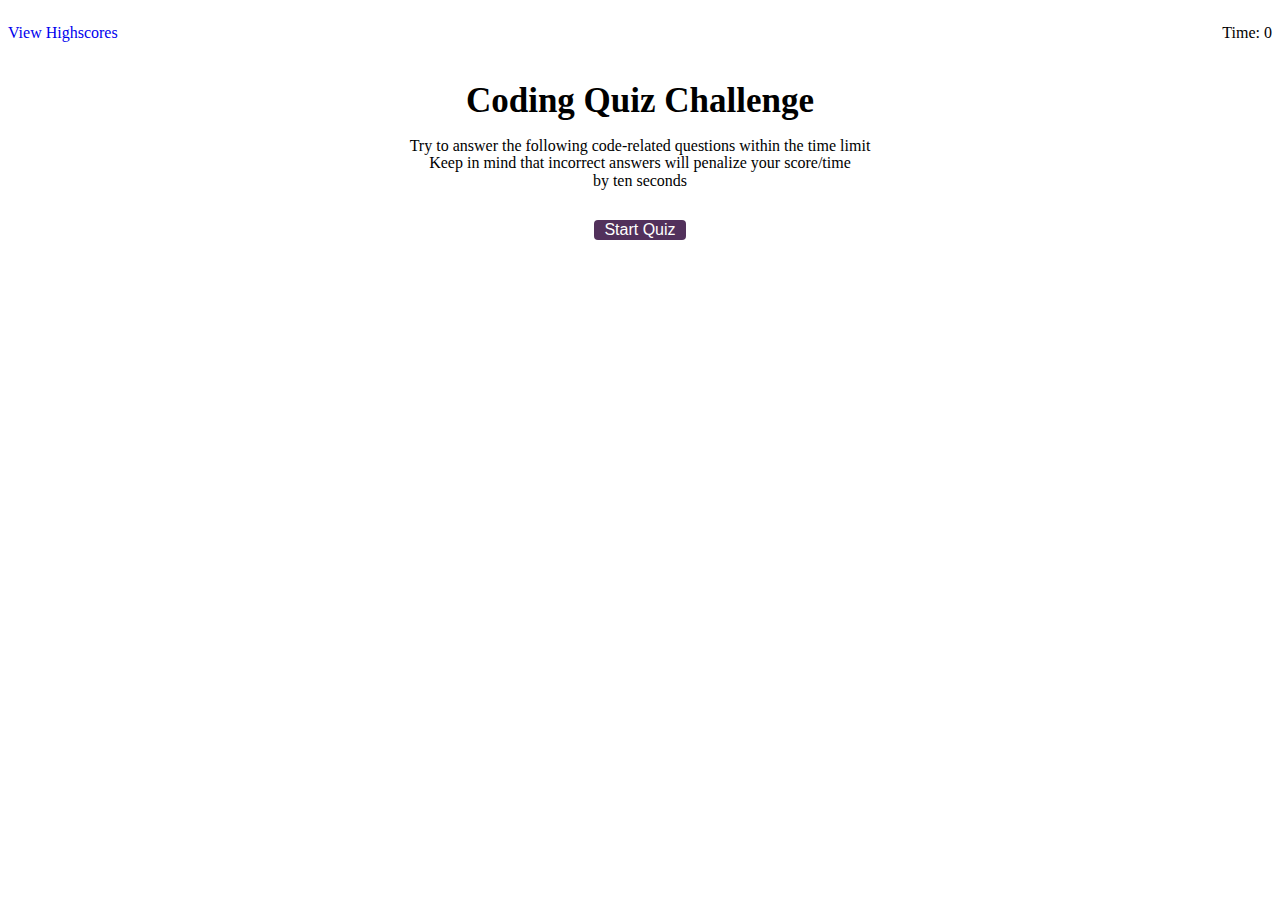
<file: index.html>
<!DOCTYPE html>
<html lang="en">
<head>
    <meta charset="UTF-8">
    <meta name="viewport" content="width=device-width, initial-scale=1.0">
    <meta http-equiv="X-UA-Compatible" content="IE=edge">
    <title>Code Quiz</title>
    <link rel="stylesheet" href="./assets/css/style.css">
</head>

<body>
    <header id="header-elements">
        <a class="high-scores" href="./highscores.html">View Highscores</a>
        <p id="time-countdown">Time: 0</p>
    </header>

    <main class="page-content" id="page-content">
        <!-- Beginning Screen -->
        <section class="start-screen" id="start-screen">
            <h1 class="screen-title">Coding Quiz Challenge</h1>

            <div class="screen-content" id="initial-content"> 
                <p>Try to answer the following code-related questions within the time limit</p>
                <p>Keep in mind that incorrect answers will penalize your score/time</p>
                <p>by ten seconds</p>
            </div>
            <br>

           <!-- <a class="btn" id="start-button" href="./quiz.html">Start Quiz</a> -->
            <button class="btn" id="start-button" type="button">Start Quiz</button>
            
        </section>

        <!-- Display the quiz questions -->
        <section class="quiz-questions" id="quiz-questions">
            <h1 class="question" id="question">Insert Question</h1>
            <ol class="question-list" id="question-list"></ol>
        </section>

        <!-- Display if answer was correct or wrong -->
        <section class="quiz-results" id="quiz-results">
            <p id="footer-content"></p>
        </section>

        <!-- End Screen -->
        <!-- <section class="end-screen">
            <h1 class="end-title">All done!</h1>
            <p>Your final score is <span>0</span></p>
            <div class="score-initials">
                <p>Enter initials: </p>

                <form id="task-form">
                    <div class="form-group">
                        <input type="text" name="initials" placeholder="" />
                    </div>
        
        
                    <div class="form-group">    
                        <button class="btn" id="save-initials" type="submit">Submit</button>
                    </div>
                </form>
            </div>
            
        </section> -->
    </main>

    <script src="./assets/js/script.js"></script>

</body>
</file>
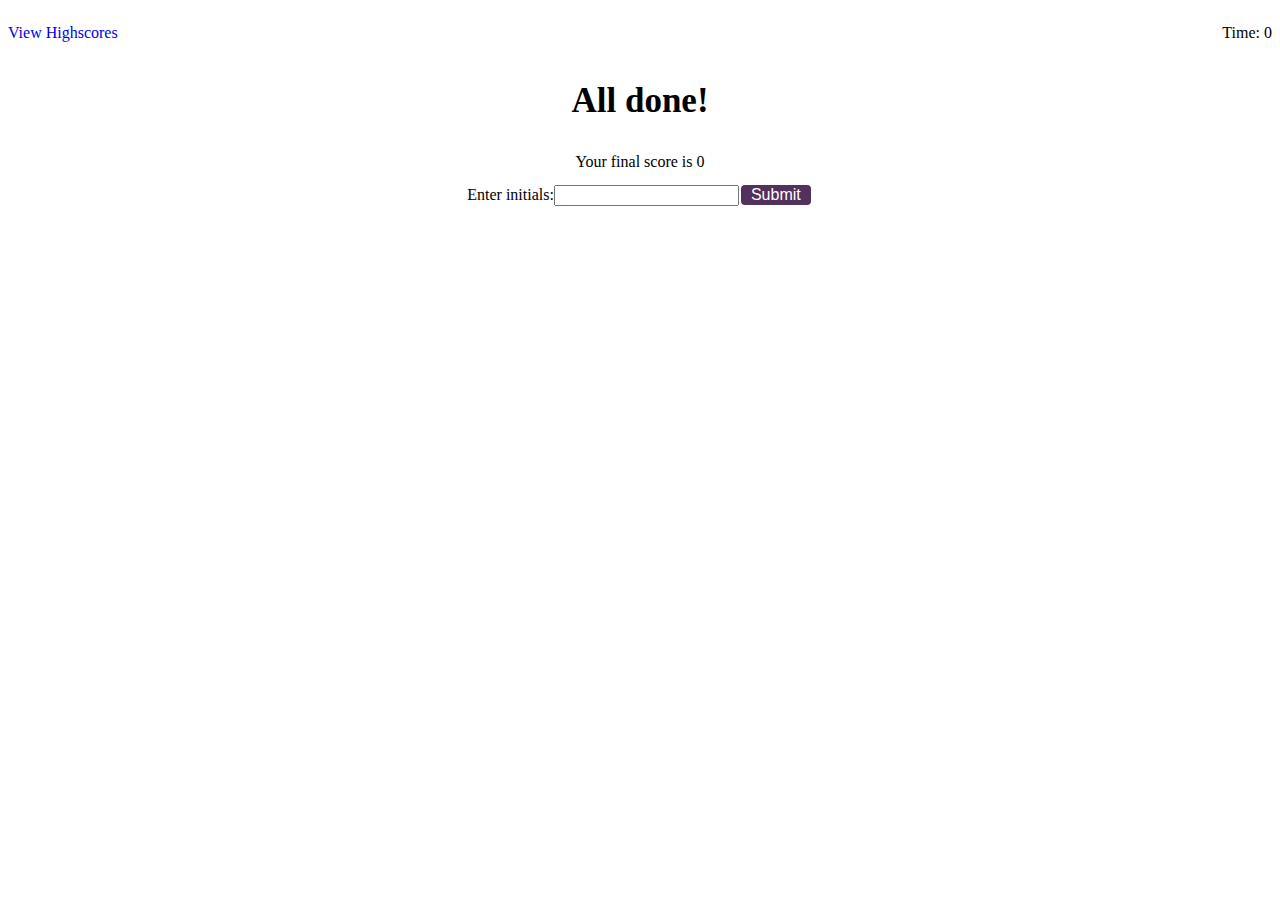
<file: score.html>
<!DOCTYPE html>
<html lang="en">
<head>
    <meta charset="UTF-8">
    <meta name="viewport" content="width=device-width, initial-scale=1.0">
    <meta http-equiv="X-UA-Compatible" content="IE=edge">
    <title>Code Quiz</title>
    <link rel="stylesheet" href="./assets/css/style.css">
</head>

<body>
    <header id="header-elements">
        <a class="high-scores" href="./highscores.html">View Highscores</a>
        <p>Time: 0</p>
    </header>

    <main class="page-content" id="page-content">
        <!-- Beginning Screen -->
        <section class="end-screen">
            <h1 class="end-title">All done!</h1>
            <p>Your final score is <span>0</span></p>
            <div class="score-initials">
                <p>Enter initials: </p>

                <form id="task-form">
                    <div class="form-group">
                        <input type="text" name="initials" placeholder="" />
                    </div>
        
        
                    <div class="form-group">    
                        <button class="btn" id="save-initials" type="submit">Submit</button>
                    </div>
                </form>
            </div>
            
        </section>
    </main>

    <script src="./assets/js/script.js"></script>

</body>
</file>
<file: assets/css/style.css>
:root {
    --button-color: #52315c;
    --high-score-text: #f34cf3;
    --tertiary-color: #39a6b2;
}


header {
    display: flex;
    flex-wrap: wrap;
    justify-content: space-between;
    align-items: center;
}

.high-scores {
    text-decoration: none;
}



.screen-content {
    text-align: center;
    /*display: flex;
    flex-direction: column;
    align-items: center;*/
}

.page-content h1 {
    font-weight: bold;
    font-size: 35px;
    /* line-height: 0.1; */
}

section p {
    line-height: 0.1;
}

/* #start-button {
    background-color: var(--button-color);
    border: none;
    color: white;
    padding: 1px 10px;
    text-align: center;
    text-decoration: none;
    display: inline-block;
    font-size: 16px;
    margin: 4px 2px;
    border-radius: 4px;
} */

.btn {
    background-color: var(--button-color);
    border: none;
    color: white;
    padding: 1px 10px;
    /* 15px 32px; */
    text-align: center;
    text-decoration: none;
    display: inline-block;
    font-size: 16px;
    margin: 4px 2px;
    border-radius: 4px;
}



.answer-options {
    background-color: var(--button-color);
    border: none;
    color: white;
    padding: 1px 1px 1px 1px;
    /* 15px 32px; */
    font-size: 20px;
    margin: 4px 2px;
    border-radius: 4px;
    display: flex;
    flex-direction: column;
    width: 20%;
    line-height: 2;
}


#footer-content {
    color: gray;
    /* border-top: 1px solid; */
    /* border-color: gray; */
    font-size: 35px;
}



.end-screen{
    display: flex;
    flex-wrap: wrap;
    flex-direction: column;
    align-items: center;
}

.score-initials {
    display: flex;
    flex-wrap: wrap;
    align-items: center;
}

.score-initials form {
    display: flex;
    flex-wrap: wrap;
    align-items: center;
}

.start-screen{
    display: flex;
    /*flex-wrap: wrap;*/
    flex-direction: column;
    align-items: center;
    justify-content: center;
    text-align: center;
}
</file>
